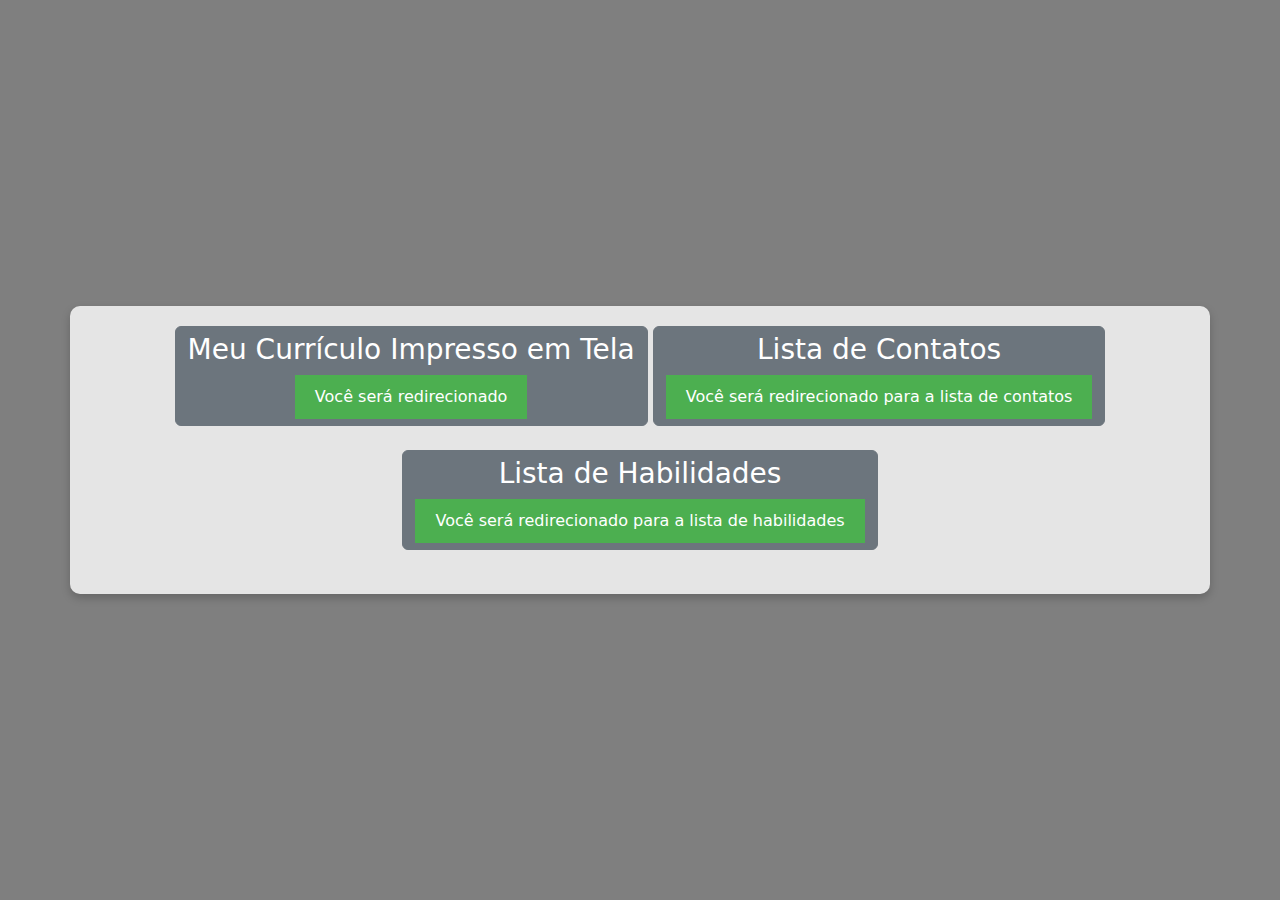
<file: view/index.html>
<!DOCTYPE html>
<html lang="pt-BR">
<head>
    <meta charset="UTF-8">
    <meta name="viewport" content="width=device-width, initial-scale=1.0">
    <title>Meu Curriculum</title>
    <link rel="stylesheet" href="../css/style-index.css">
    <link href="https://cdn.jsdelivr.net/npm/bootstrap@5.3.3/dist/css/bootstrap.min.css" rel="stylesheet" integrity="sha384-QWTKZyjpPEjISv5WaRU9OFeRpok6YctnYmDr5pNlyT2bRjXh0JMhjY6hW+ALEwIH" crossorigin="anonymous">
</head>
<body>
    <div class="container">
        <section class="btn btn-secondary mb-4">
            <h3>Meu Currículo Impresso em Tela</h3>
            <button onclick="window.location.href='curriclum.html'">Você será redirecionado</button>
        </section>

        <section class="btn btn-secondary mb-4">
            <h3>Lista de Contatos</h3>
            <button onclick="window.location.href='contatos.html'">Você será redirecionado para a lista de contatos</button>
        </section>

        <section class="btn btn-secondary mb-4">
            <h3>Lista de Habilidades</h3>
            <button onclick="window.location.href='habilidades.html'">Você será redirecionado para a lista de habilidades</button>
        </section>
    </div>
</body>
</html>
</file>
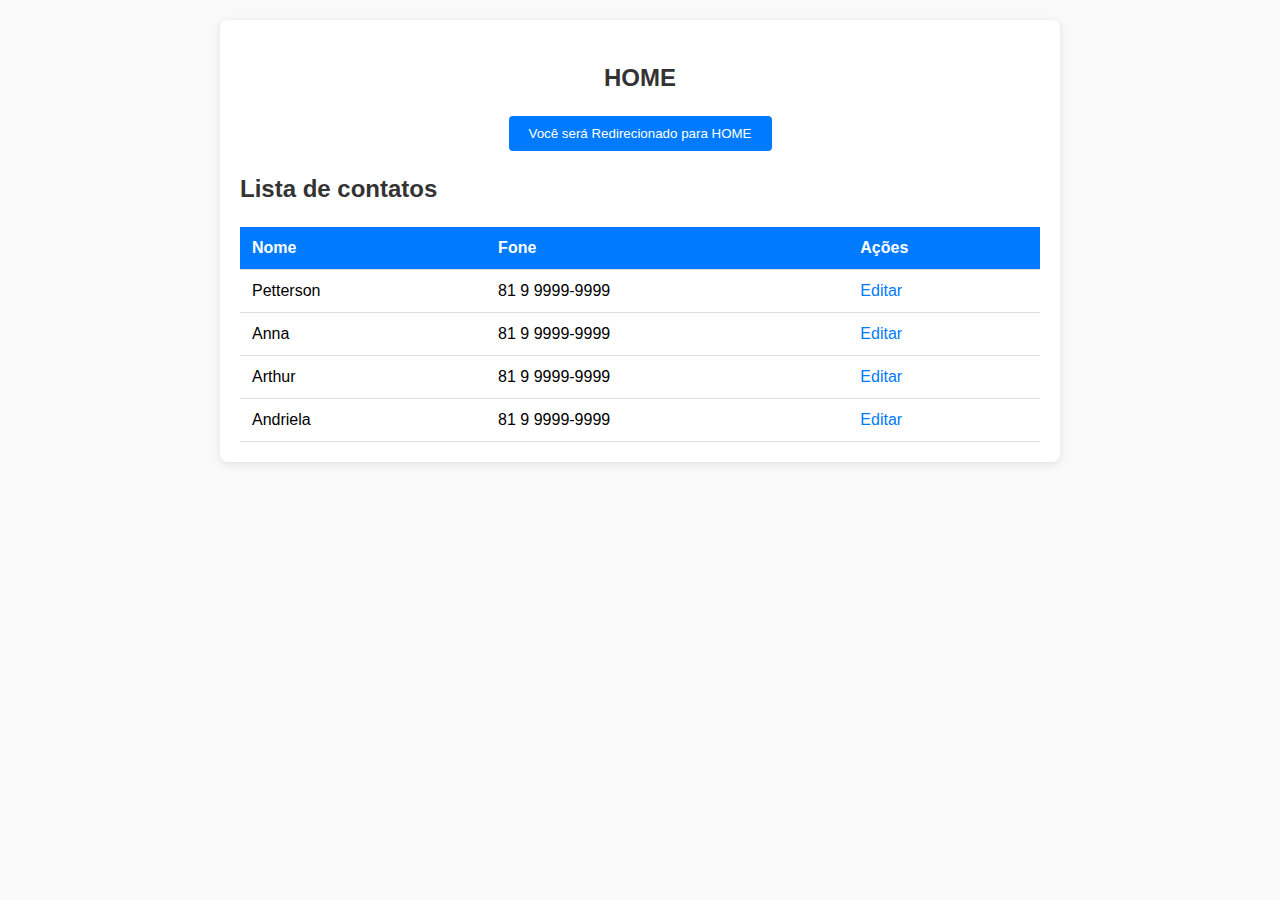
<file: view/contatos.html>
<!-- <!DOCTYPE html>
<html lang="en">
<head>
    <meta charset="UTF-8">
    <meta name="viewport" content="width=device-width, initial-scale=1.0">
    <title>Document</title>
</head>
<body>
    <div>
        <h3>HOME</h3>
        <button><a href="index.html">Você será Redirecionado para HOME</a></button>
    </div>

    <div class="">
        <table>
            <h3>Lista de contatos</h3>
            <thead>
                <tr>
                    <th>Nome</th>
                    <th>Fone</th>
                    <th>Açoes</th>
                </tr>
            </thead>
            <tr>
                <td>Petterson</td>
                <td>81 9 9999-9999</td>
                <td><a href="editar-contato.html">Editar</a></td>
            </tr>
            <tr>
                <td>Anna</td>
                <td>81 9 9999-9999</td>
                <td><a href="editar-contato.html">Editar</a></td>
            </tr>
            <tr>
                <td>Arthur</td>
                <td>81 9 9999-9999</td>
                <td><a href="editar-contato.html">Editar</a></td>
            </tr>
            <tr>
                <td>Andriela</td>
                <td>81 9 9999-9999</td>
                <td><a href="editar-contato.html">Editar</a></td>
        </table>
    </div>
</body>
</html> -->



<!DOCTYPE html>
<html lang="pt-BR">
<head>
    <meta charset="UTF-8">
    <meta name="viewport" content="width=device-width, initial-scale=1.0">
    <title>Lista de Contatos</title>
    <link rel="stylesheet" href="../css/style-contatos.css">
</head>
<body>

    <div class="container">
        <h3 class="text-center">HOME</h3>
        <div class="text-center">
            <button>
                <a href="index.html" style="color: #fff; text-decoration: none;">Você será Redirecionado para HOME</a>
            </button>
        </div>

        <section>
            <h3>Lista de contatos</h3>
            <table>
                <thead>
                    <tr>
                        <th>Nome</th>
                        <th>Fone</th>
                        <th>Ações</th>
                    </tr>
                </thead>
                <tbody>
                    <tr>
                        <td>Petterson</td>
                        <td>81 9 9999-9999</td>
                        <td><a href="editar-contato.html">Editar</a></td>
                    </tr>
                    <tr>
                        <td>Anna</td>
                        <td>81 9 9999-9999</td>
                        <td><a href="editar-contato.html">Editar</a></td>
                    </tr>
                    <tr>
                        <td>Arthur</td>
                        <td>81 9 9999-9999</td>
                        <td><a href="editar-contato.html">Editar</a></td>
                    </tr>
                    <tr>
                        <td>Andriela</td>
                        <td>81 9 9999-9999</td>
                        <td><a href="editar-contato.html">Editar</a></td>
                    </tr>
                </tbody>
            </table>
        </section>
    </div>

</body>
</html>
</file>
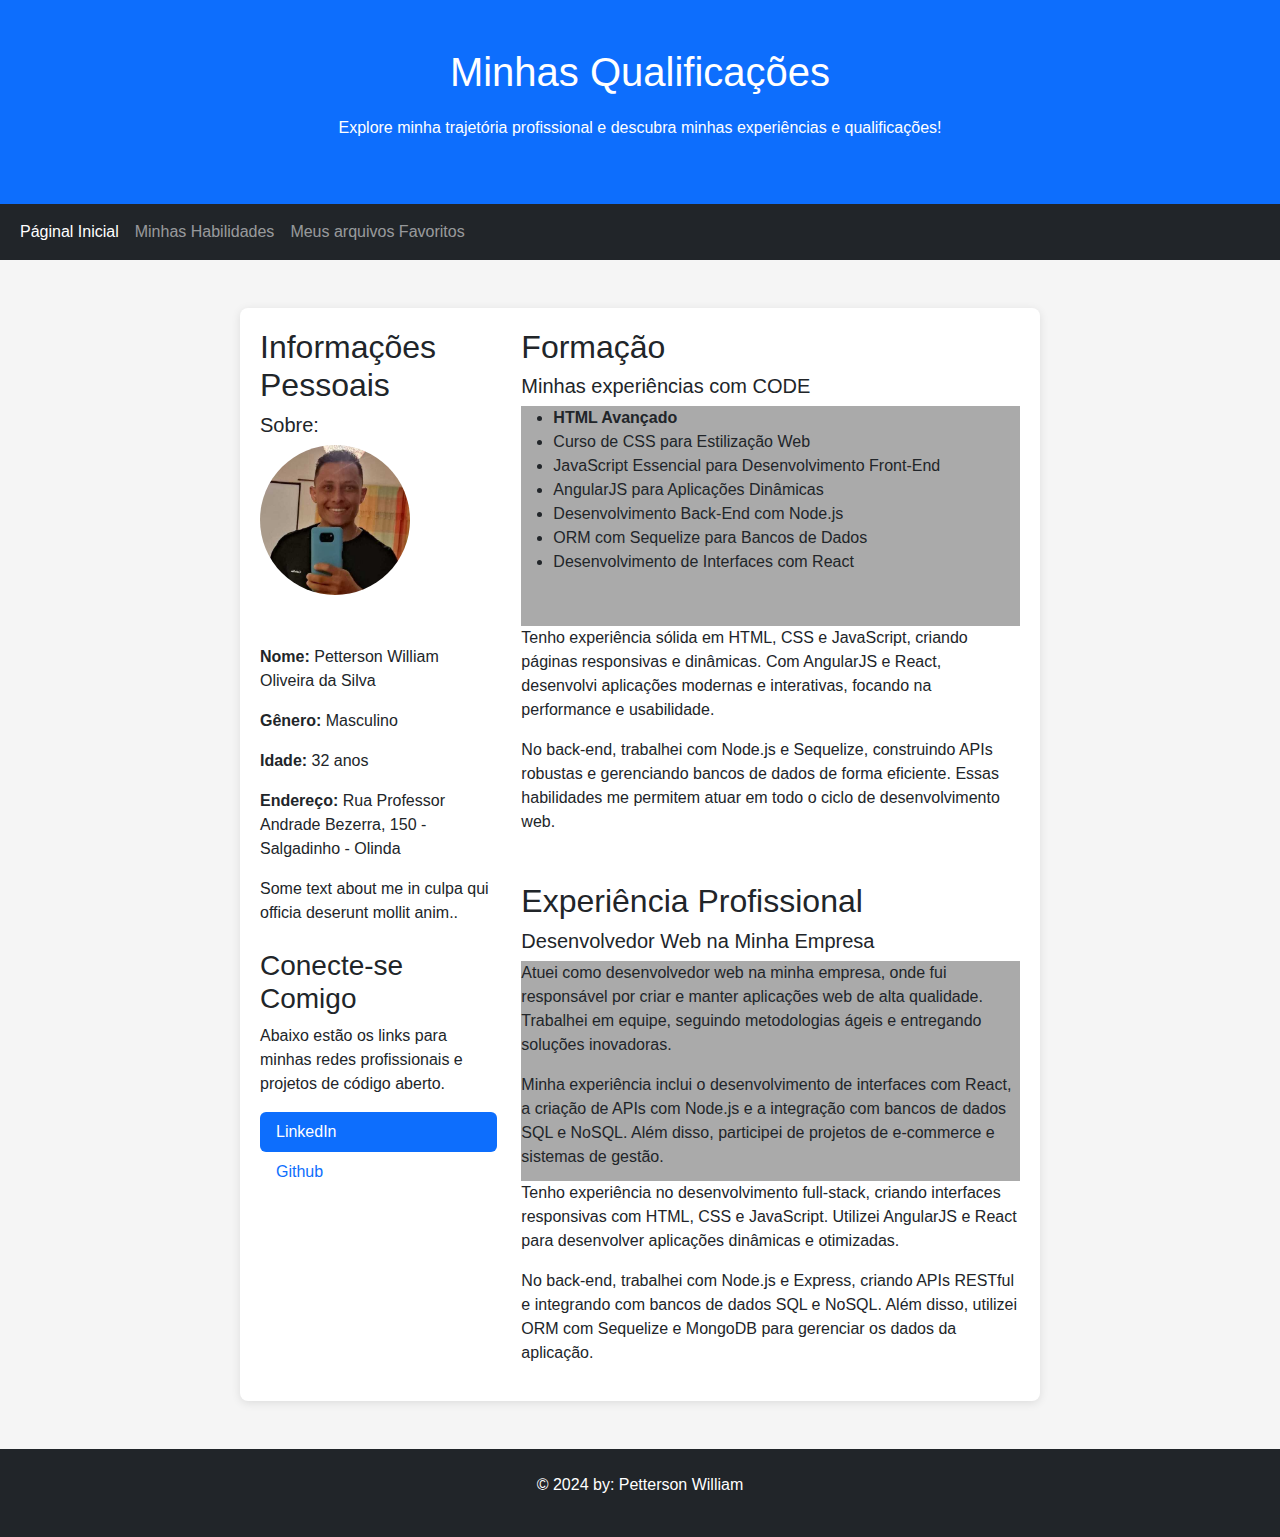
<file: view/curriclum.html>
<!DOCTYPE html>
<html lang="en">
<head>
	<title>Meu Curriculum</title>
	<meta charset="utf-8">
	<meta name="viewport" content="width=device-width, initial-scale=1">
	<link href="https://cdn.jsdelivr.net/npm/bootstrap@5.3.3/dist/css/bootstrap.min.css" rel="stylesheet">
	<link rel="stylesheet" href="../css/style-curriculo.css">
	<script src="https://cdn.jsdelivr.net/npm/bootstrap@5.3.3/dist/js/bootstrap.bundle.min.js"></script>
</head>
<body>
	<div class="p-5 bg-primary text-white text-center">
		<h1>Minhas Qualificações</h1>
		<p>Explore minha trajetória profissional e descubra minhas experiências e qualificações!</p>
	</div>
	<div>
		<nav class="navbar navbar-expand-sm bg-dark navbar-dark">
			<div class="container-fluid">
				<ul class="navbar-nav">
					<li class="nav-item">
						<a class="nav-link active" href="index.html">Páginal Inicial</a>
					</li>
					<li class="nav-item">
						<a class="nav-link" href="habilidades.html">Minhas Habilidades</a>
					</li>
					<li class="nav-item">
						<a class="nav-link" href="formulario.html">Meus arquivos Favoritos</a>
					</li>
				</ul>
			</div>
		</nav>
		<div class="container mt-5">
			<div class="row">
				<div class="col-sm-4">
					<h2>Informações Pessoais</h2>
					<h5>Sobre:</h5>
					<div class="section personal-info text-cente">
					<img src="/img/Screenshot 2024-09-28 at 13.30.16.png" alt="Foto de Petterson">
				</div>
				<div>
					<div>
					<p><strong>Nome:</strong> Petterson William Oliveira da Silva</p>
					<p><strong>Gênero:</strong> Masculino</p>
					<p><strong>Idade:</strong> 32 anos</p>
					<p><strong>Endereço:</strong> Rua Professor Andrade Bezerra, 150 - Salgadinho - Olinda</p>
					</div>
				</div>
				<p>Some text about me in culpa qui officia deserunt mollit anim..</p>
				<h3 class="mt-4">Conecte-se Comigo</h3>
				<p>Abaixo estão os links para minhas redes profissionais e projetos de código aberto.</p>
				<ul class="nav nav-pills flex-column">
					<li class="nav-item">
					<a class="nav-link active" href="https://www.linkedin.com/in/petterson-william-108a33238/"
						target="_blank">LinkedIn</a>
					</li>
					<li class="nav-item">
					<a class="nav-link" href="https://github.com/PettersonWilliam">Github</a>
					</li>
				</ul>
				<hr class="d-sm-none">
			</div>
			<div class="col-sm-8">
				<h2>Formação</h2>
				<h5>Minhas experiências com CODE</h5>
				<div class="fakeimg">
					<ul>
						<li><strong>HTML Avançado</strong></li>
						<li>Curso de CSS para Estilização Web</li>
						<li>JavaScript Essencial para Desenvolvimento Front-End</li>
						<li>AngularJS para Aplicações Dinâmicas</li>
						<li>Desenvolvimento Back-End com Node.js</li>
						<li>ORM com Sequelize para Bancos de Dados</li>
						<li>Desenvolvimento de Interfaces com React</li>
					</ul>
				</div>
				<p>
					Tenho experiência sólida em HTML, CSS e JavaScript, criando páginas responsivas e dinâmicas. Com AngularJS e
					React, desenvolvi aplicações modernas e interativas, focando na performance e usabilidade.
				</p>
				<p>
					No back-end, trabalhei com Node.js e Sequelize, construindo APIs robustas e gerenciando bancos de dados de
					forma eficiente. Essas habilidades me permitem atuar em todo o ciclo de desenvolvimento web.
				</p>
				<h2 class="mt-5">Experiência Profissional</h2>
				<h5>
					Desenvolvedor Web na Minha Empresa
				</h5>
				<div class="fakeimg">
					<p>
						Atuei como desenvolvedor web na minha empresa, onde fui responsável por criar e manter aplicações web de
						alta qualidade. Trabalhei em equipe, seguindo metodologias ágeis e entregando soluções inovadoras.
					</p>
					<p>
						Minha experiência inclui o desenvolvimento de interfaces com React, a criação de APIs com Node.js e a
						integração com bancos de dados SQL e NoSQL. Além disso, participei de projetos de e-commerce e sistemas de
						gestão.
					</p>
				</div>
				<p>
					Tenho experiência no desenvolvimento full-stack, criando interfaces responsivas com HTML, CSS e JavaScript.
					Utilizei AngularJS e React para desenvolver aplicações dinâmicas e otimizadas.
				</p>
				<p>
					No back-end, trabalhei com Node.js e Express, criando APIs RESTful e integrando com bancos de dados SQL e
					NoSQL. Além disso, utilizei ORM com Sequelize e MongoDB para gerenciar os dados da aplicação.
				</p>
			</div>
		</div>
	</div>
	<div class="mt-5 p-4 bg-dark text-white text-center">
		<p>&copy; 2024 by: Petterson William</p>
	</div>
</body>
</html>
</file>
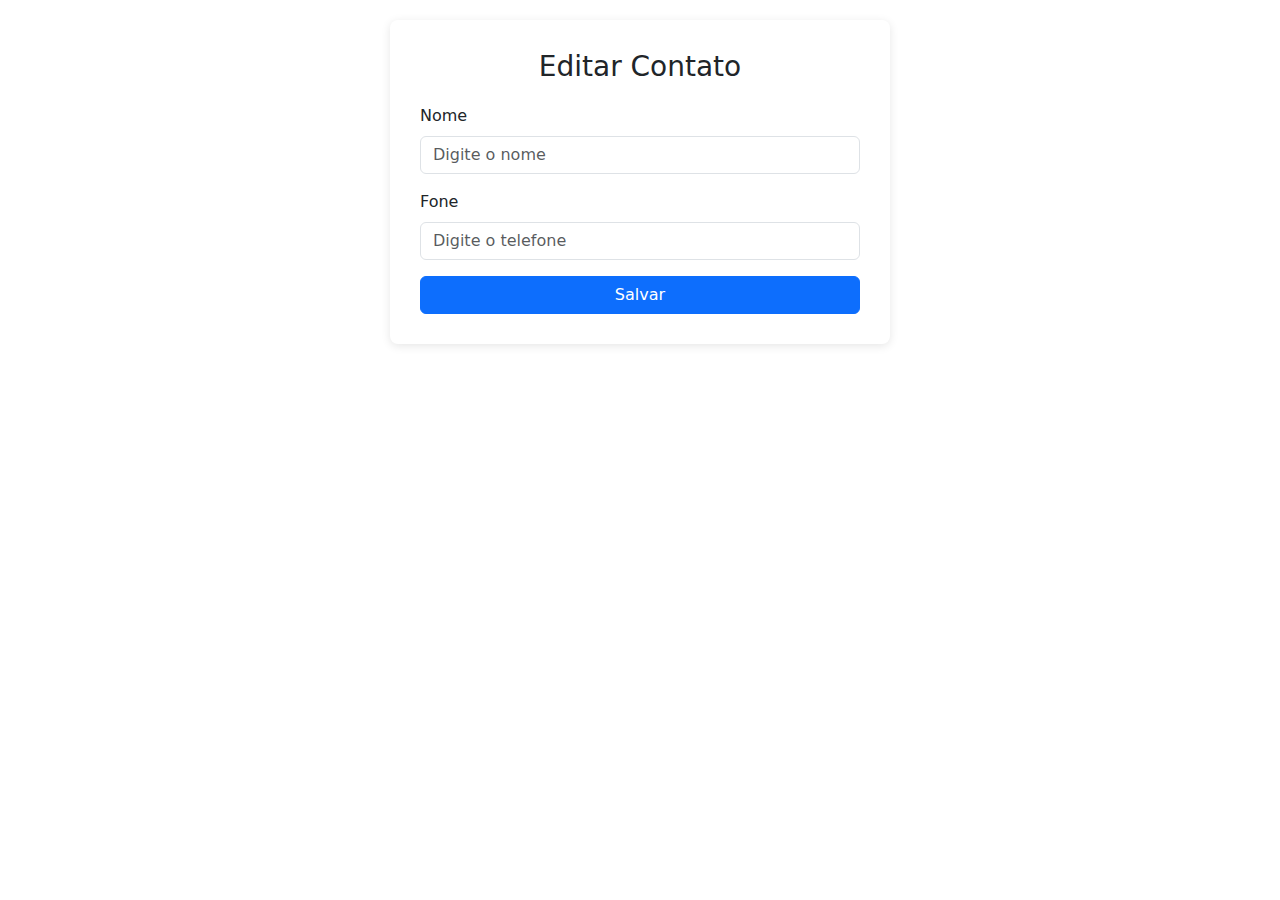
<file: view/editar-contato.html>
<!DOCTYPE html>
<html lang="en">
<head>
    <meta charset="UTF-8">
    <meta name="viewport" content="width=device-width, initial-scale=1.0">
    <title>Editar Contato</title>
    <link rel="stylesheet" href="../css/style-edit-contato.css">
</head>
<body>

    <div class="form-container">
        <h3 class="form-header text-center">Editar Contato</h3>
        <form action="contatos.html">
            <div class="mb-3">
                <label for="nome" class="form-label">Nome</label>
                <input type="text" id="nome" class="form-control" placeholder="Digite o nome">
            </div>
            <div class="mb-3">
                <label for="fone" class="form-label">Fone</label>
                <input type="tel" id="fone" class="form-control" placeholder="Digite o telefone">
            </div>
            <button type="submit" class="btn btn-primary">Salvar</button>
        </form>
    </div>

    <!-- Bootstrap JS -->
    <script src="https://cdn.jsdelivr.net/npm/bootstrap@5.3.3/dist/js/bootstrap.bundle.min.js"></script>
    <link href="https://cdn.jsdelivr.net/npm/bootstrap@5.3.3/dist/css/bootstrap.min.css" rel="stylesheet" integrity="sha384-QWTKZyjpPEjISv5WaRU9OFeRpok6YctnYmDr5pNlyT2bRjXh0JMhjY6hW+ALEwIH" crossorigin="anonymous">
</body>
</html>
</file>
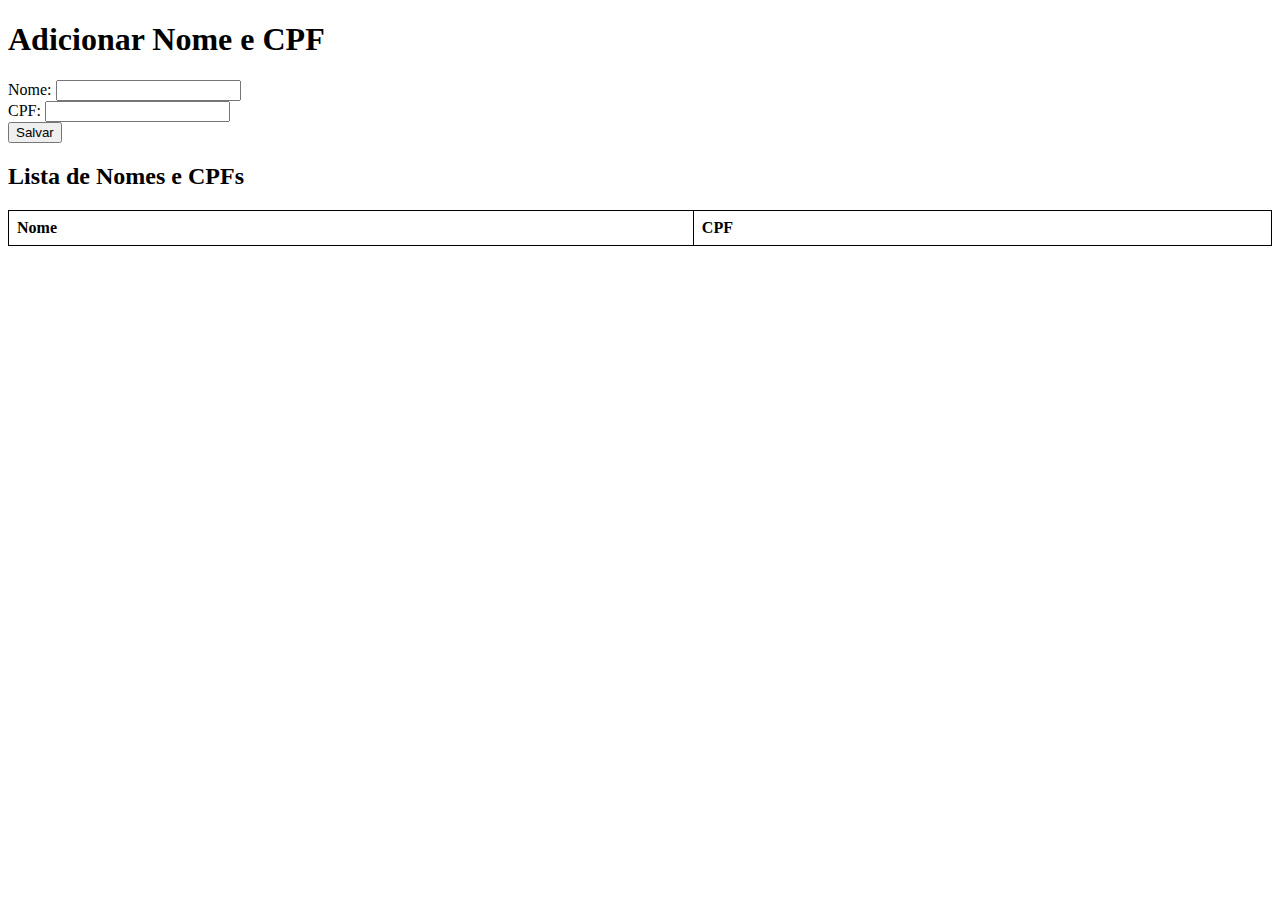
<file: view/form-input-name.html>
<!DOCTYPE html>
<html lang="pt-BR">
<head>
    <meta charset="UTF-8">
    <meta name="viewport" content="width=device-width, initial-scale=1.0">
    <title>Formulário Dinâmico</title>
    <style>
        table {
            width: 100%;
            border-collapse: collapse;
        }
        table, th, td {
            border: 1px solid black;
        }
        th, td {
            padding: 8px;
            text-align: left;
        }
    </style>
</head>
<body>
    <h1>Adicionar Nome e CPF</h1>
    <form id="form">
        <label for="nome">Nome:</label>
        <input type="text" id="nome" name="nome" required>
        <br>
        <label for="cpf">CPF:</label>
        <input type="text" id="cpf" name="cpf" required>
        <br>
        <button type="button" onclick="addRow()">Salvar</button>
    </form>

    <h2>Lista de Nomes e CPFs</h2>
    <table id="tabela">
        <thead>
            <tr>
                <th>Nome</th>
                <th>CPF</th>
            </tr>
        </thead>
        <tbody></tbody>
    </table>

    <script>
        function addRow() {
            const nome = document.getElementById('nome').value;
            const cpf = document.getElementById('cpf').value;

            if (nome && cpf) {
                const tabela = document.getElementById('tabela');
                const tbody = tabela.getElementsByTagName('tbody')[0];

                // Criar uma nova linha e células
                const newRow = tbody.insertRow();
                const contentName = newRow.insertCell(0);
                const contentCpf = newRow.insertCell(1);

                // Definir o conteúdo das células
                contentName.textContent = nome;
                contentCpf.textContent = cpf;
            } else {
                alert('Por favor, preencha ambos os campos.');
            }
        }

        function sendCep() {
            const cep = document.getElementById("cep").value;
            const url = `https://viacep.com.br/ws/${cep}/json/`;

            const requestOptions = {
                method: "GET",
                redirect: "follow"
            };

            fetch(url, requestOptions)
            .then(response => response.json())
            .then(data => {
                document.getElementById("endereco").innerHTML = data.logradouro;
            });
        }

        function sendDataApi() {
            const myHeaders = new Headers();
            myHeaders.append("Content-Type", "application/json");

            const raw = JSON.stringify({
                "cpf": document.getElementById("cpf").value,
                "nome": document.getElementById("nome").value
            });

            const requestOptions = {
                method: "POST",
                headers: myHeaders,
                body: raw,
                redirect: "follow"
            };

            fetch("http://127.0.0.1:5000/items", requestOptions)
            .then(response => response.json())
            .then(result => {
                document.getElementById("tabela").innerHTML += `<tr><td>${result.nome}</td><td>${result.cpf}</td></tr>`;
            })
            .catch(error => {
                alert("Erro ao enviar os dados!");
            });
        }

        function getDataApi() {
            const myHeaders = new Headers();
            myHeaders.append("Content-Type", "application/json");

            const requestOptions = {
                method: "GET",
                headers: myHeaders,
                redirect: "follow"
            };

            fetch("http://127.0.0.1:5000/items", requestOptions)
            .then(response => response.json())
            .then(data => {
                if (!data || data.length === 0) {
                    alert("Dados não encontrados!");
                    return;
                }

                data.forEach(item => {
                    const nome = item.nome;
                    const cpf = item.cpf;
                    document.getElementById("tabela").innerHTML += `<tr><td>${nome}</td><td>${cpf}</td></tr>`;
                });
            }).catch(error => {
                alert("Erro ao buscar os dados!");
            });
        }
    </script>
</body>
</html>
</file>
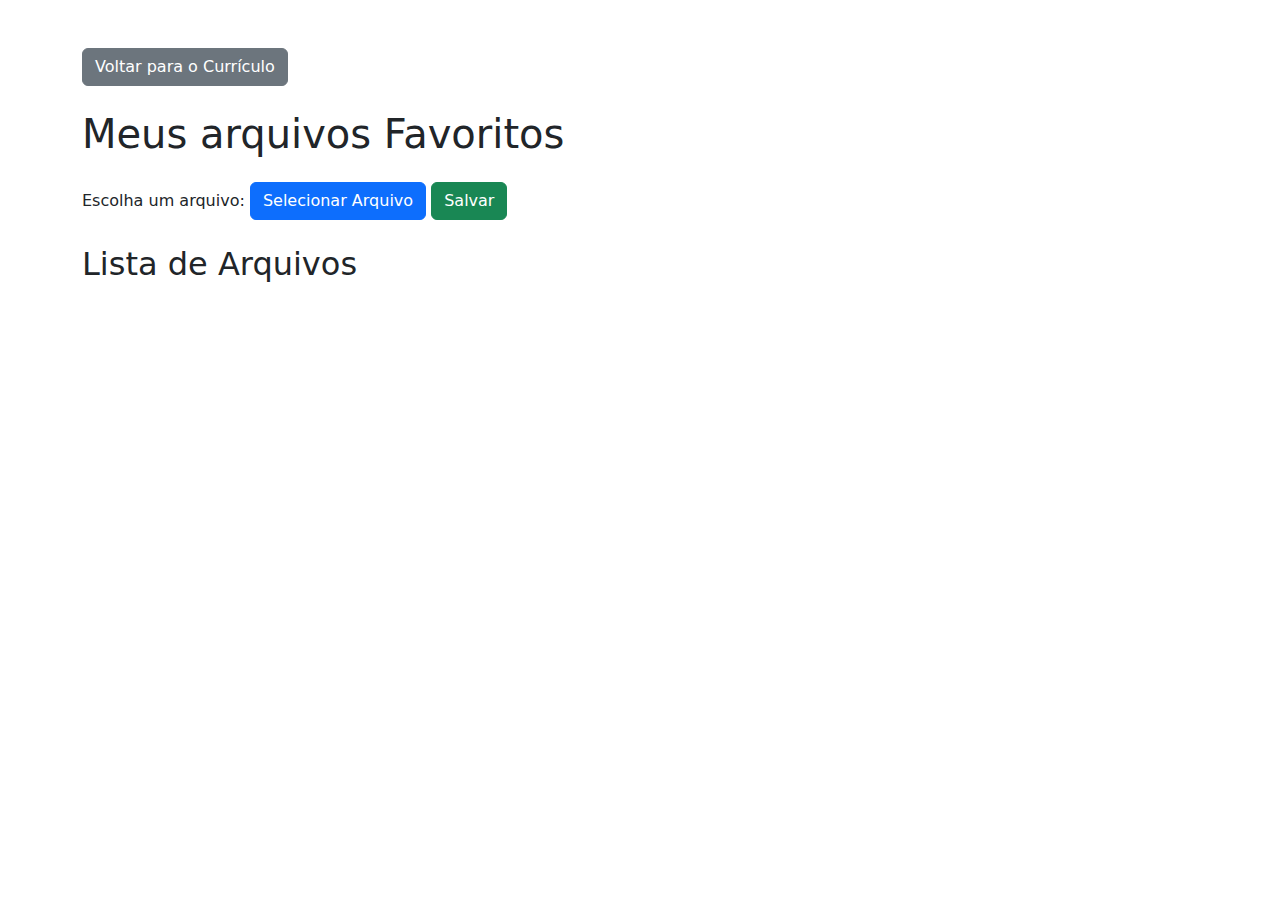
<file: view/formulario.html>
<!DOCTYPE html>
<html lang="pt-BR">
<head>
    <meta charset="UTF-8">
    <meta name="viewport" content="width=device-width, initial-scale=1.0">
    <title>Formulário de Upload de Arquivo</title>
    <link href="https://cdn.jsdelivr.net/npm/bootstrap@5.3.3/dist/css/bootstrap.min.css" rel="stylesheet" integrity="sha384-QWTKZyjpPEjISv5WaRU9OFeRpok6YctnYmDr5pNlyT2bRjXh0JMhjY6hW+ALEwIH" crossorigin="anonymous">
    <script src="https://cdn.jsdelivr.net/npm/bootstrap@5.3.3/dist/js/bootstrap.bundle.min.js"></script>
</head>
<body>
    <div class="container mt-5">
        <button type="button" class="btn btn-secondary mb-4" onclick="window.location.href='curriclum.html'">Voltar para o Currículo</button>
        <h1 class="mb-4">Meus arquivos Favoritos</h1>
        <form id="uploadForm" class="mb-4" onsubmit="return validarArquivo()">
            <div class="mb-3">
                <label for="file" class="form-label">Escolha um arquivo:</label>
                <input type="file" class="form-control d-none" id="file" name="file" required aria-label="Selecionar Arquivo" onchange="mostrarNomeArquivo()">
                <button type="button" class="btn btn-primary" onclick="document.getElementById('file').click()">Selecionar Arquivo</button>
                <button class="btn btn-success" type="button" onclick="validarArquivo()">Salvar</button>
                <div class="invalid-feedback" id="fileError"></div>
                <div id="selectedFileName" class="mt-2"></div>
            </div>
        </form>
        <h2 class="mb-4">Lista de Arquivos</h2>
        <ul id="fileList" class="list-group"></ul>
        <div id="fileContent" class="mt-4"></div>
    </div>
</body>
<script src="../js/formulario.js"></script>
</html>
</file>
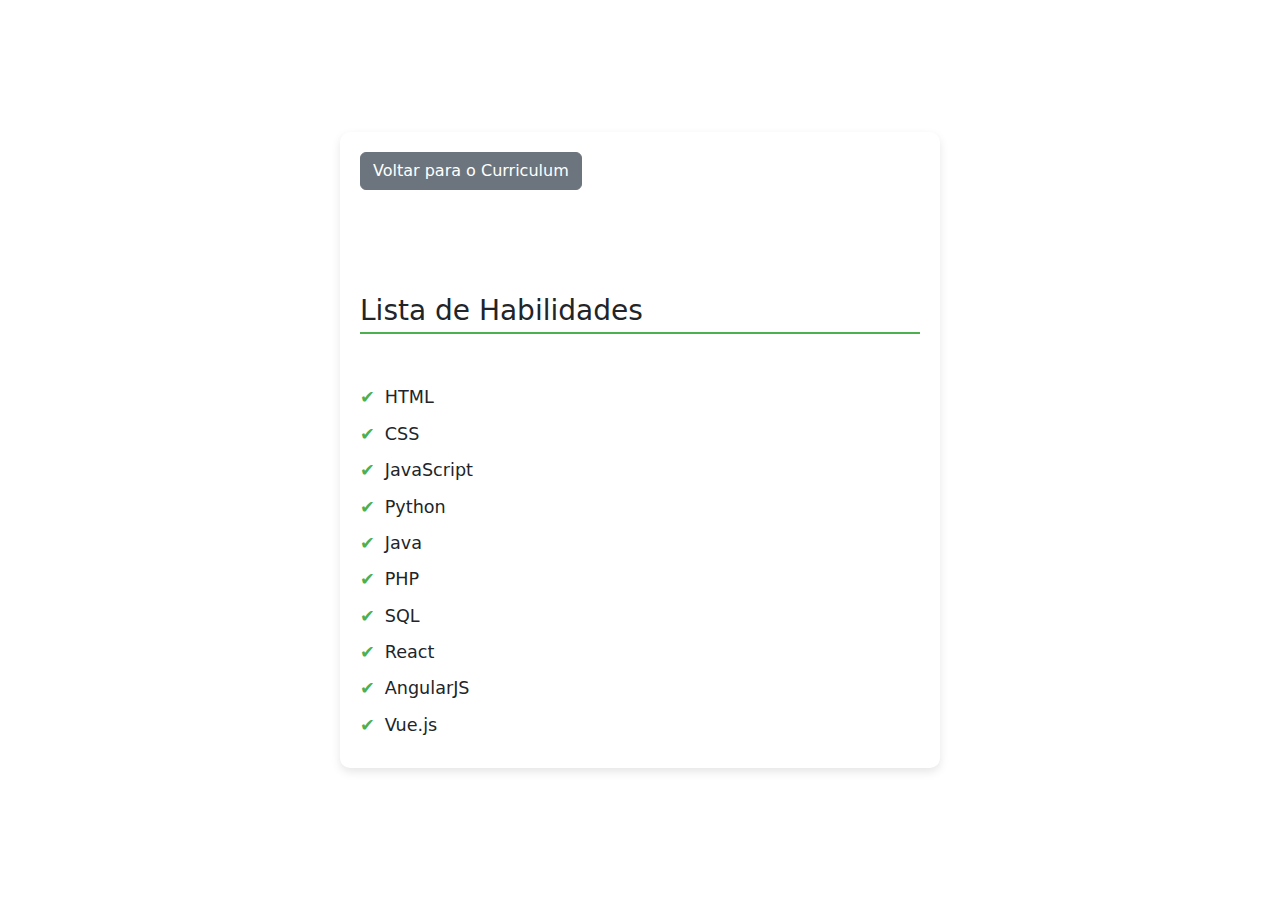
<file: view/habilidades.html>
<!DOCTYPE html>
<html lang="pt-BR">
<head>
    <meta charset="UTF-8">
    <meta name="viewport" content="width=device-width, initial-scale=1.0">
    <title>Minha Página</title>
    <link rel="stylesheet" href="../css/style-habilidades.css">
    <link href="https://cdn.jsdelivr.net/npm/bootstrap@5.3.3/dist/css/bootstrap.min.css" rel="stylesheet" integrity="sha384-QWTKZyjpPEjISv5WaRU9OFeRpok6YctnYmDr5pNlyT2bRjXh0JMhjY6hW+ALEwIH" crossorigin="anonymous">
</head>
<body>
    <main>  
        <section style="margin-bottom: 80px;">
            <button class="btn btn-secondary mb-4" onclick="window.location.href='curriclum.html'">Voltar para o Curriculum</button>
        </section>
        <section>
            <h3 style="margin-bottom: 50px;">Lista de Habilidades</h3>
            <ul class="list-group">
                <li>HTML</li>
                <li>CSS</li>
                <li>JavaScript</li>
                <li>Python</li>
                <li>Java</li>
                <li>PHP</li>
                <li>SQL</li>
                <li>React</li>
                <li>AngularJS</li>
                <li>Vue.js</li>
            </ul>
        </section>
    </main>
</body>
</body>
</html>
</file>
<file: css/style-index.css>
body {
    font-family: Arial, sans-serif;
    margin: 0;
    padding: 0;
    height: 100vh;
    display: flex;
    justify-content: center;
    align-items: center;
    background-image: url('https://img.freepik.com/fotos-gratis/conceito-de-configuracao-plana-da-area-de-transferencia_23-2148102692.jpg');
    background-size: cover;
    background-position: center;
    background-repeat: no-repeat;
    position: relative;
}

/* Sobreposição para melhorar a legibilidade */
body::before {
    content: '';
    position: absolute;
    top: 0;
    left: 0;
    width: 100%;
    height: 100%;
    background-color: rgba(0, 0, 0, 0.5); /* Cor preta com 50% de opacidade */
    z-index: 0;
}

.container {
    z-index: 1;
    position: relative;
    background-color: rgba(255, 255, 255, 0.8); /* Fundo branco com 80% de opacidade */
    padding: 20px;
    border-radius: 10px;
    box-shadow: 0 4px 10px rgba(0, 0, 0, 0.2);
    max-width: 500px;
    width: 100%;
    text-align: center;
}

h3 {
    margin-bottom: 20px;
    color: #333;
}

button {
    background-color: #4CAF50;
    color: white;
    border: none;
    padding: 10px 20px;
    font-size: 16px;
    cursor: pointer;
    border-radius: 5px;
    margin-bottom: 10px;
    transition: background-color 0.3s ease;
}

button:hover {
    background-color: #45a049;
}

/* Adicionando responsividade */
@media (max-width: 768px) {
    .container {
        padding: 15px;
        max-width: 90%;
    }

    button {
        font-size: 14px;
        padding: 8px 16px;
    }
}
</file>
<file: css/style-contatos.css>
body {
    font-family: Arial, sans-serif;
    background-color: #f9f9f9;
    margin: 0;
    padding: 20px;
}

h3 {
    font-size: 1.5rem;
    color: #333;
}

.container {
    max-width: 800px;
    margin: 0 auto;
    padding: 20px;
    background-color: #fff;
    border-radius: 8px;
    box-shadow: 0 2px 8px rgba(0, 0, 0, 0.1);
}

button {
    background-color: #007BFF;
    color: #fff;
    border: none;
    padding: 10px 20px;
    border-radius: 4px;
    cursor: pointer;
    text-decoration: none;
}

button:hover {
    background-color: #0056b3;
}

table {
    width: 100%;
    border-collapse: collapse;
    margin-top: 20px;
}

thead {
    background-color: #007BFF;
    color: white;
}

th, td {
    padding: 12px;
    text-align: left;
    border-bottom: 1px solid #ddd;
}

th {
    font-weight: bold;
}

td a {
    color: #007BFF;
    text-decoration: none;
}

td a:hover {
    text-decoration: underline;
}

.text-center {
    text-align: center;
}
</file>
<file: css/style-curriculo.css>
body {
    font-family: Arial, sans-serif;
    background-color: #f5f5f5;
}

.container {
    margin-top: 40px;
    max-width: 800px;
    background-color: white;
    border-radius: 8px;
    padding: 20px;
    box-shadow: 0 2px 10px rgba(0, 0, 0, 0.1);
}

h1 {
    font-size: 2.5rem;
    margin-bottom: 20px;
}

.section-title {
    font-size: 1.75rem;
    margin-top: 20px;
    margin-bottom: 15px;
    color: #333;
}

.personal-info ul,
.education ul,
.experience ul {
    list-style-type: none;
    padding-left: 0;
}

.personal-info ul li,
.education ul li,
.experience ul li {
    margin-bottom: 10px;
    font-size: 1.1rem;
}

.personal-info img {
    width: 150px;
    border-radius: 50%;
    margin-bottom: 20px;
}

.section {
    margin-bottom: 30px;
}

.btn-home {
    background-color: #007bff;
    color: white;
    padding: 10px 20px;
    text-align: center;
    border-radius: 5px;
    display: inline-block;
    text-decoration: none;
    margin-bottom: 20px;
}

.btn-home:hover {
    background-color: #0056b3;
    text-decoration: none;
    color: white;
}
.fakeimg {
    height: 220px;
    background: #aaa;
}
</file>
<file: css/style-edit-contato.css>
body {
    background-color: #f8f9fa;
    font-family: Arial, sans-serif;
    padding: 20px;
}

.form-container {
    max-width: 500px;
    margin: 0 auto;
    background-color: #fff;
    padding: 30px;
    border-radius: 8px;
    box-shadow: 0 2px 10px rgba(0, 0, 0, 0.1);
}

.form-header {
    margin-bottom: 20px;
}

.btn-primary {
    width: 100%;
    padding: 10px;
}
</file>
<file: css/style-habilidades.css>
body {
    font-family: 'Arial', sans-serif;
    background-color: #f4f4f4;
    color: #333;
    margin: 0;
    padding: 0;
    display: flex;
    justify-content: center;
    align-items: center;
    height: 100vh;
}

main {
    background-color: white;
    border-radius: 10px;
    box-shadow: 0 4px 10px rgba(0, 0, 0, 0.1);
    padding: 20px;
    max-width: 600px;
    width: 100%;
}

h3 {
    font-size: 1.5rem;
    color: #4CAF50;
    margin-bottom: 15px;
    border-bottom: 2px solid #4CAF50;
    padding-bottom: 5px;
}

button {
    background-color: #4CAF50;
    color: white;
    border: none;
    padding: 10px 20px;
    font-size: 16px;
    cursor: pointer;
    border-radius: 5px;
    transition: background-color 0.3s ease;
    margin-top: 10px;
}

button:hover {
    background-color: #45a049;
}

ul {
    list-style-type: none;
    padding-left: 0;
}

ul li {
    font-size: 1.1rem;
    margin-bottom: 10px;
    display: flex;
    align-items: center;
}

ul li::before {
    content: '✔';
    margin-right: 10px;
    color: #4CAF50;
}

@media (max-width: 768px) {
    main {
        padding: 15px;
    }
    h3 {
        font-size: 1.25rem;
    }
    button {
        font-size: 14px;
        padding: 8px 16px;
    }
}
</file>
